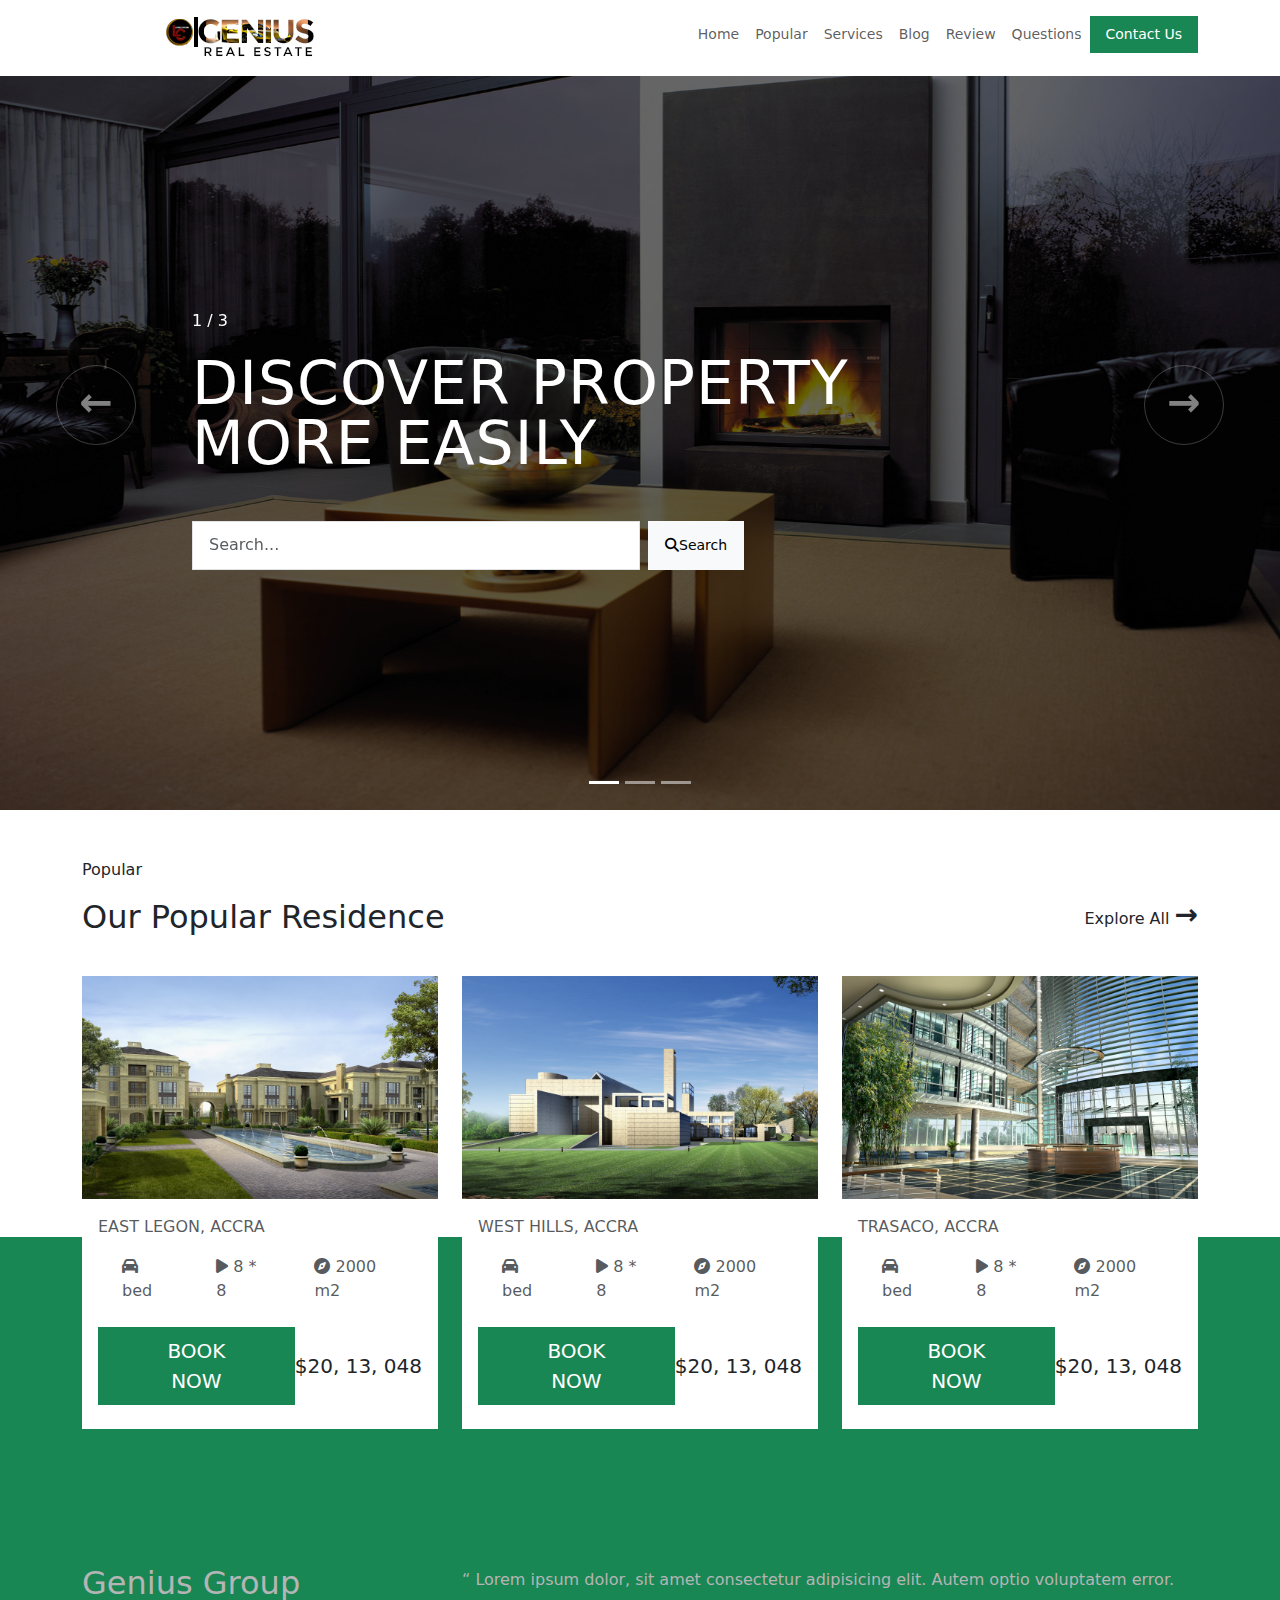
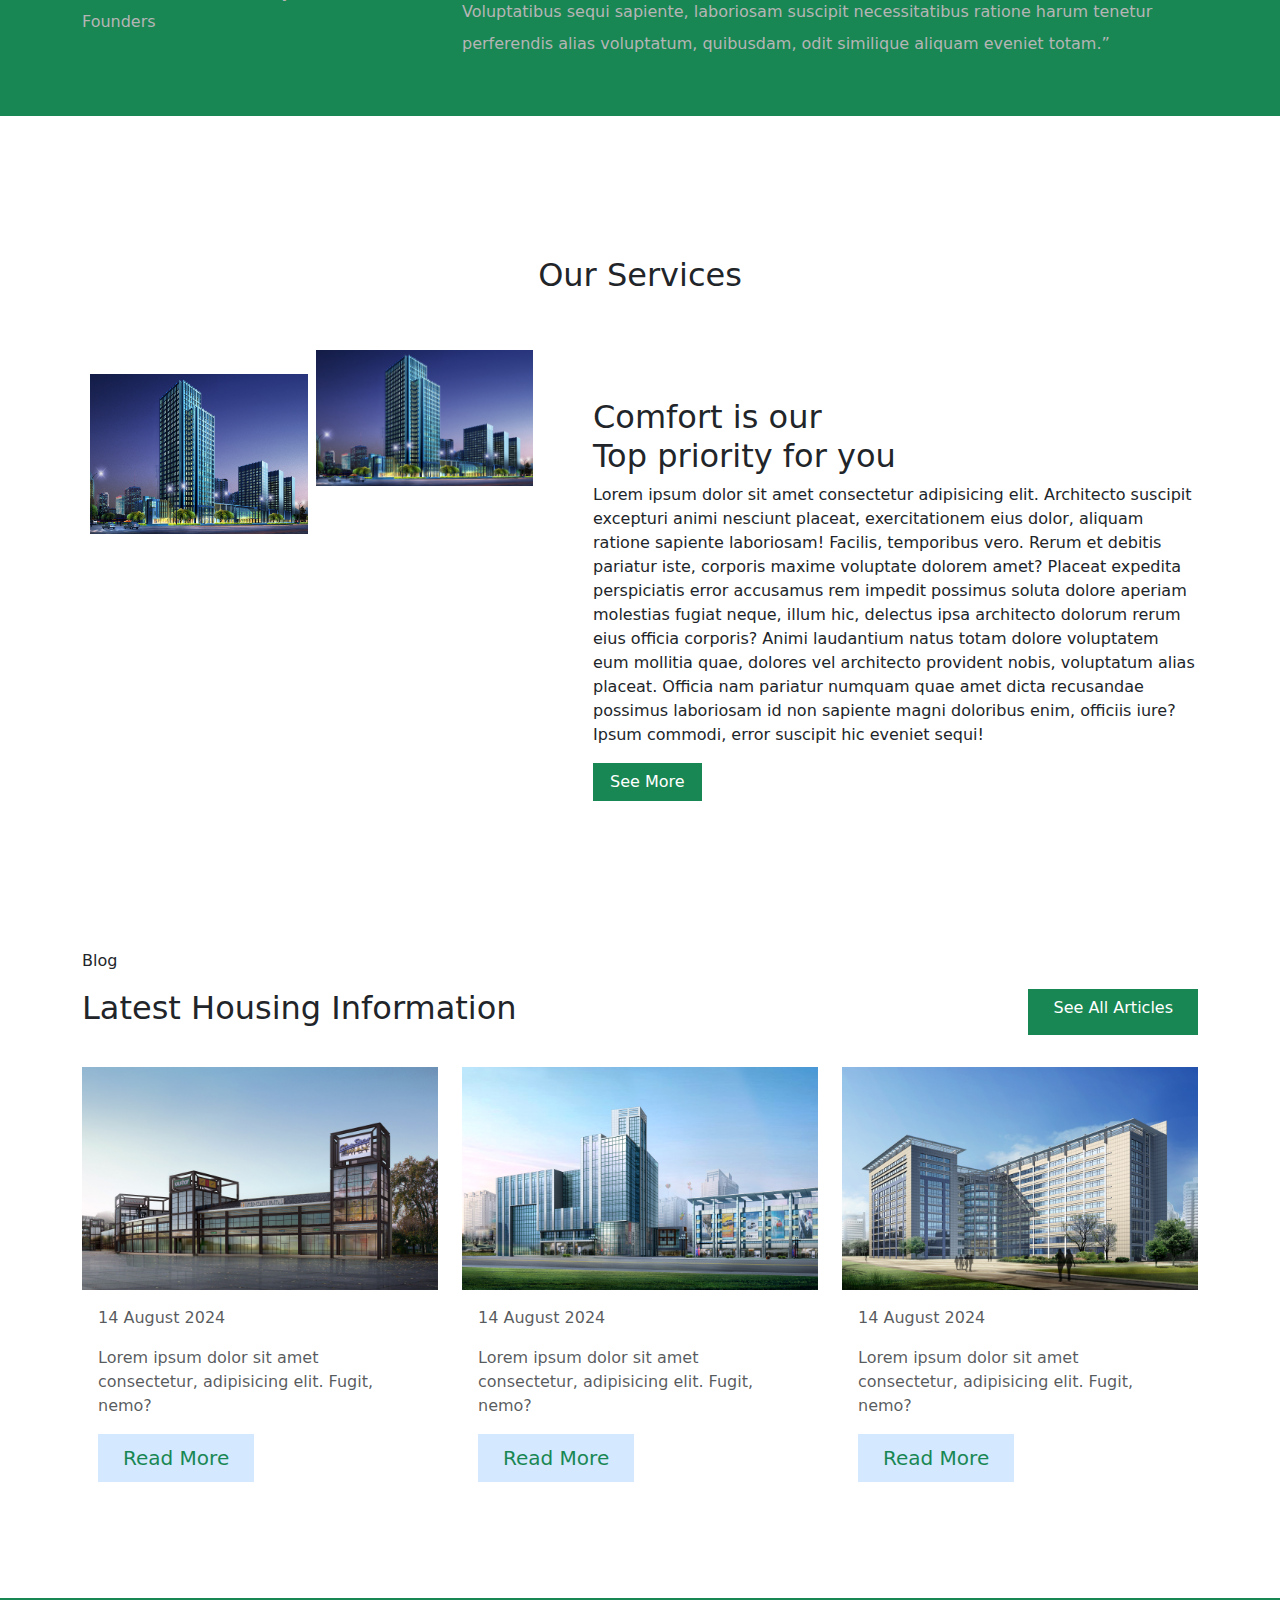
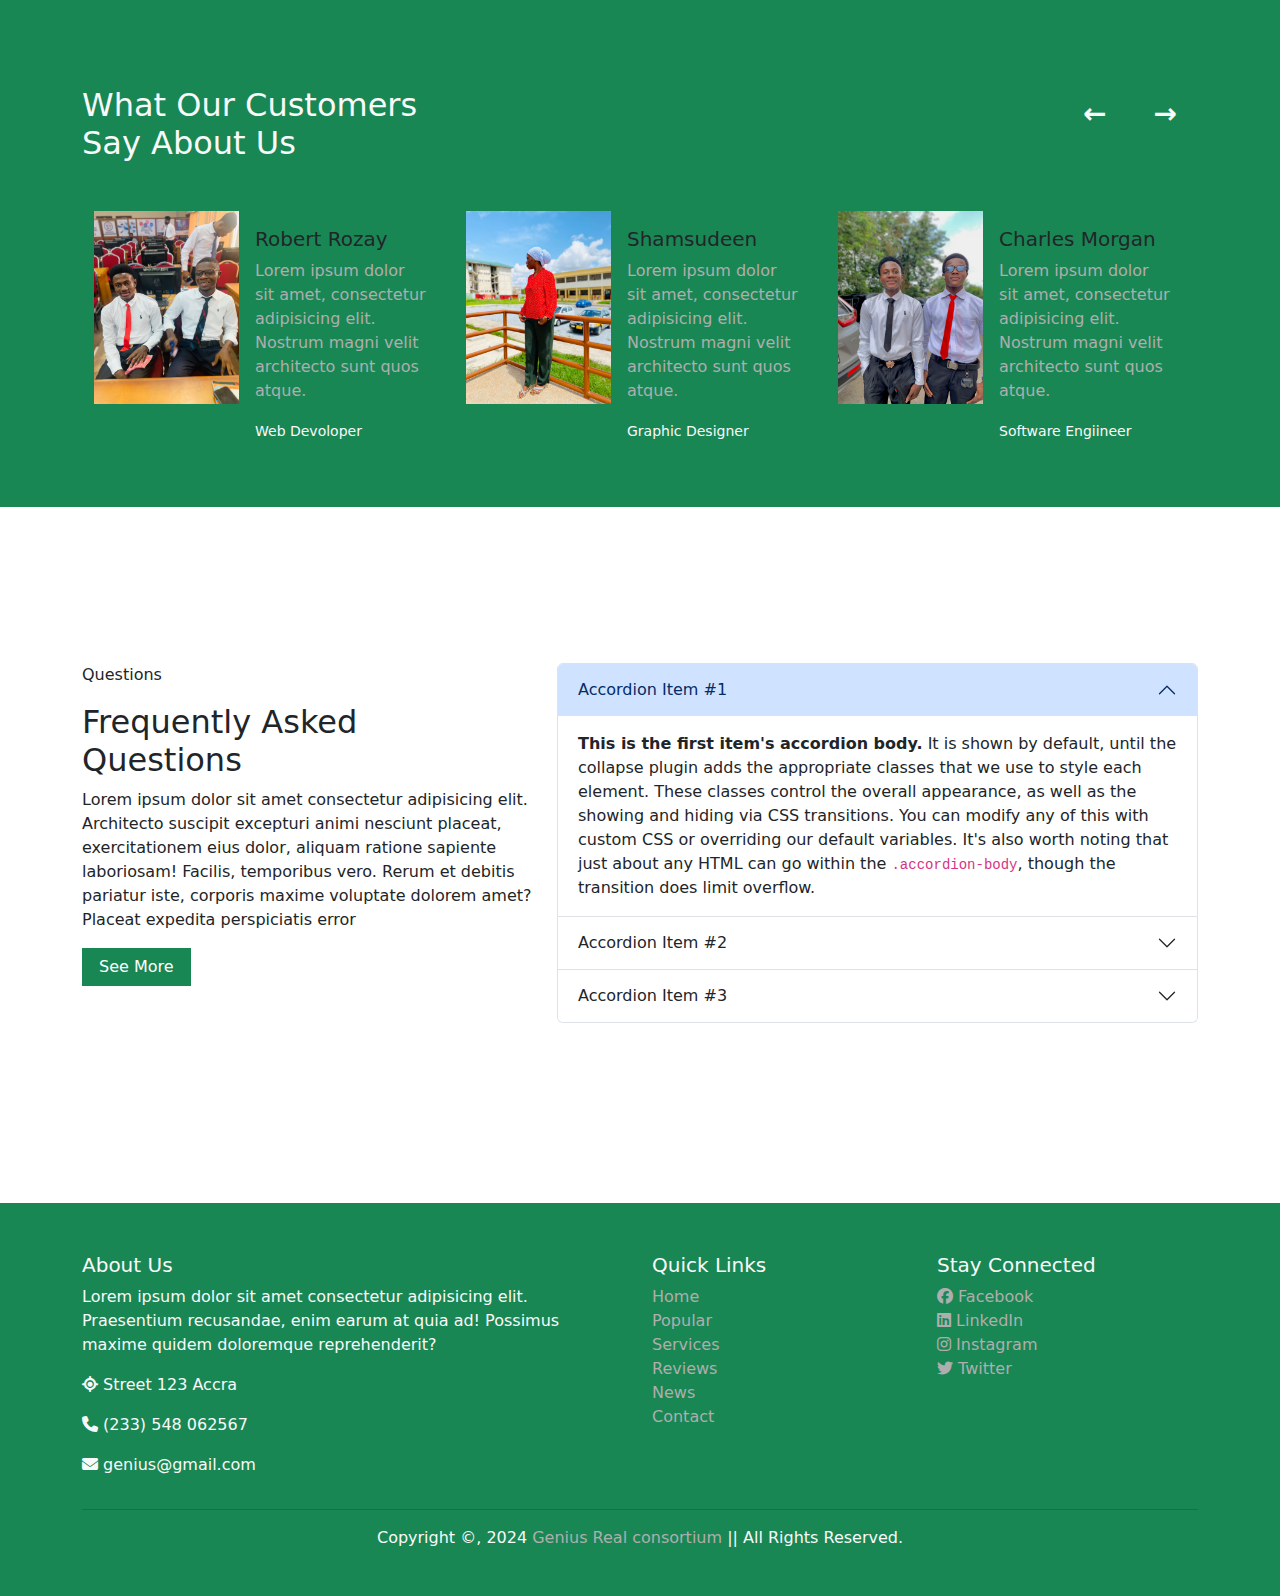
<file: index.html>
<!DOCTYPE html>
<html lang="en">
 <head>
    <meta charset="UTF-8">
    <meta name="viewport" content="width=device-width, initial-scale=1.0">
    <link rel="stylesheet" href="style.css">
    <link rel="stylesheet" href="https://cdnjs.cloudflare.com/ajax/libs/font-awesome/6.5.2/css/all.min.css">
    <link href="https://cdn.jsdelivr.net/npm/bootstrap@5.3.3/dist/css/bootstrap.min.css" rel="stylesheet" integrity="sha384-QWTKZyjpPEjISv5WaRU9OFeRpok6YctnYmDr5pNlyT2bRjXh0JMhjY6hW+ALEwIH" crossorigin="anonymous">
    <title>GENIUS REAL ESTATE</title>
 </head>
 <body>
   <!--navbar-->
   <nav class="navbar navbar-expand-lg navbar-light bg-white fixed-top">
        <div class="container">
          <a class="navbar-brand" href="#">
            <img src="IMAGES/OUR-LOGO.jpg" alt="logo" class="w-60">
          </a>

          <button class="navbar-toggler" type="button" data-bs-toggle="collapse" data-bs-target="#navbarSupportedContent" aria-controls="navbarSupportedContent" aria-expanded="false" aria-label="Toggle navigation">
            <span class="navbar-toggler-icon"></span>
          </button>
          <div class="collapse navbar-collapse" id="navbarSupportedContent">
            <ul class="navbar-nav ms-auto mb-2 mq-lg-0">
              <li class="nav-item">
                <a class="nav-link" aria-current="page" href="#">Home</a>
              </li>
              <li class="nav-item">
                <a class="nav-link" href="#popular">Popular</a>
              </li>
              <li class="nav-item">
                <a class="nav-link" href="#services">Services</a>
              </li>
              <li class="nav-item">
                <a class="nav-link" href="#blog">Blog</a>
              </li>
              <li class="nav-item">
                <a class="nav-link" href="#review">Review</a>
              </li>
              <li class="nav-item">
                <a class="nav-link" href="#question">Questions</a>
              </li>  
              <li class="nav-item">
                <a class="nav-link btn text-white bg-success px-3 rounded-0" href="contact.html">Contact Us</a>
              </li> 
            </ul>
           
          </div>
        </div>
      </nav>

      <!--hero section-->

      <div id="carouselExampleAutoplaying" class="carousel slide">
        <div class="carousel-indicators">
          <button type="button" data-bs-target="#carouselExampleIndicators" data-bs-slide-to="0" class="active" aria-current="true" aria-label="Slide 1"></button>
          <button type="button" data-bs-target="#carouselExampleIndicators" data-bs-slide-to="1" aria-label="Slide 2"></button>
          <button type="button" data-bs-target="#carouselExampleIndicators" data-bs-slide-to="2" aria-label="Slide 3"></button>
        </div>


        <div class="carousel-inner">
          <div class="carousel-item active">
            <img src="IMAGES/145.jpg" class="d-block w-100-height" alt="img1">
            <div class="carousel-caption carousel1">
                <p>1 / 3</p>
                <h5>Discover Property <br> More Easily</h5>
                <div class="mt-5 d-flex">
                    <input type="text" class="form-control search w-50 rounded-0" id="floatingInput" placeholder="Search...">
                    <button class="btn btn-light btn-sm justify-content-md-end mx-2 px-3 rounded-0">
                        <i class="fas fa-search"></i>Search</button>
                </div>
            </div>
          </div>
          

          <div class="carousel-item">
            <img src="IMAGES/29.jpg" class="d-block w-100-height" alt="img1">
            <div class="carousel-caption carousel1">
                <p>2 / 3</p>
                <h5>Global Homes <br> For Our Future <br> Generation</h5>
                <p><a href="#" class="btn btn-light btn-lg mt-3 rounded-0">Discover More</a></p>
                
            </div>
          </div>
          
          <div class="carousel-item">
            <img src="IMAGES/13.jpg" class="d-block w-100-height " alt="img1">
            <div class="carousel-caption carousel1">
                <p>3 / 3</p>
                <h5>Property Buying <br> And Selling <br> Guides</h5>
                <p><a href="#" class="btn btn-light btn-lg mt-3 rounded-0">Discover More</a></p>
                
            </div>
          </div>



        </div>
        <button class="carousel-control-prev" type="button" data-bs-target="#carouselExampleAutoplaying" data-bs-slide="prev">
            <span class="icon">&larr;</span>
          <span class="visually-hidden">Previous</span>
        </button>

        <button class="carousel-control-next" type="button" data-bs-target="#carouselExampleAutoplaying" data-bs-slide="next">
          <span class="icon">&rarr;</span>
          <span class="visually-hidden">Next</span>
        </button>


        
      </div>

      <!--popular residence-->
      <section class="container" style="margin-top: 10opx;" id="popular">
        <p class="pt-5">Popular</p>
        <div class="d-flex">
          <h2>Our Popular Residence</h2>
          <h6 class="ms-auto">Explore All <span class="arrow-icon">&rarr;</span></h6>
        </div>

        <div class="row  row-cols-1 row-cols-md-2 row-cols-lg-3 g-4 mt-2">
          <div class="col">
            <div class="card border-0 rounded-0">
              <img src="IMAGES/1.jpg" class="card-img-top rounded-0" alt="image1">
              <div class="card-body">
                <p class="card-text text-muted">EAST LEGON, ACCRA</p>

                <div class="d-flex justify-content-center mt-3">
                  <p class="mx-4 text-muted card-text "><i class="fa fa-car"></i> bed</p>
                  <p class="mx-4 text-muted card-text "><i class="fa fa-play"></i> 8 * 8</p>
                  <p class="mx-4 text-muted card-text "><i class="fa fa-compass"></i> 2000 m2</p>
                </div>


                <div class="d-flex my-2">
                  <button class="btn btn-lg text-white bg-success px-4 rounded-0"><a class="nav-link btn text-white bg-success px-3 rounded-0" href="form.html">BOOK NOW</a></button>
                  <h5 class="my-auto ms-auto "> $20, 13, 048</h5>
                </div>
              </div>
            </div>
          </div>


          <div class="col">
            <div class="card border-0 rounded-0">
              <img src="IMAGES/6.jpg" class="card-img-top rounded-0" alt="image2">
              <div class="card-body">
                <p class="card-text text-muted">WEST HILLS, ACCRA</p>

                <div class="d-flex justify-content-center mt-3">
                  <p class="mx-4 text-muted card-text "><i class="fa fa-car"></i> bed</p>
                  <p class="mx-4 text-muted card-text "><i class="fa fa-play"></i> 8 * 8</p>
                  <p class="mx-4 text-muted card-text "><i class="fa fa-compass"></i> 2000 m2</p>
                </div>


                <div class="d-flex my-2">
                  <button class="btn btn-lg text-white bg-success px-4 rounded-0"><a class="nav-link btn text-white bg-success px-3 rounded-0" href="form.html">BOOK NOW</a></button>
                  <h5 class="my-auto ms-auto "> $20, 13, 048</h5>
                </div>
              </div>
            </div>
          </div>



          <div class="col">
            <div class="card border-0 rounded-0">
              <img src="IMAGES/4.jpg" class="card-img-top rounded-0" alt="image3">
              <div class="card-body">
                <p class="card-text text-muted">TRASACO, ACCRA</p>

                <div class="d-flex justify-content-center mt-3">
                  <p class="mx-4 text-muted card-text "><i class="fa fa-car"></i> bed</p>
                  <p class="mx-4 text-muted card-text "><i class="fa fa-play"></i> 8 * 8</p>
                  <p class="mx-4 text-muted card-text "><i class="fa fa-compass"></i> 2000 m2</p>
                </div>


                <div class="d-flex my-2">
                  <button class="btn btn-lg text-white bg-success px-4 rounded-0"><a class="nav-link btn text-white bg-success px-3 rounded-0" href="form.html">BOOK NOW</a></button>
                  <h5 class="my-auto ms-auto "> $20, 13, 048</h5>
                </div>
              </div>
            </div>
          </div>

        </div>
      </section>

      <!--green background-->
      <section class="bg-success" style="margin-top: -15%;">

        <div class="container pt-5">
          <div class="row" style="margin-top: 25%;">
            <div class="col-lg-4">
              <h2 style="color: #b5b5b5;">Genius Group</h2>
              <p style="color: #b5b5b5;">Founders</p>
            </div>

            <div class="col-lg-8 mb-5">
              <h6 class="lh-lg" style="color: #b5b5b5;">&ldquo; Lorem ipsum dolor, sit amet consectetur adipisicing elit. Autem optio voluptatem error. 
                Voluptatibus sequi
                 sapiente, laboriosam suscipit necessitatibus ratione harum 
                tenetur perferendis alias voluptatum, quibusdam, odit similique aliquam eveniet totam.&rdquo;
              </h6>
            </div>
          </div>
        </div>
      </section>


      <!--services section-->
      <section class="about section-padding" style="margin-top: 40px;" id="services">
        <div class="text-center pb-5">
          <h2>Our Services</h2>
        </div>

        <div class="container">
          <div class="row">
            <div class="col-lg-5 col-md-12 col-12">
              <div class="d-flex">

                <div class="about-img mx-2">
                  <img src="IMAGES/5.jpg" alt="about-img" class="img-fluid h-100 mt-4">
                </div>

                <div class="about-img">
                  <img src="IMAGES/5.jpg" alt="about-img" class="img-fluid h-70">
                </div>

              </div>
            </div>


            <div class="col-lg-7 col-md-12 col-12 ps-lg-5 mt-md-5" style="margin-top: 40px;">
              <div class="about-text">
                <h2>Comfort is our <br> Top priority for you</h2>
                <p>Lorem ipsum dolor sit amet consectetur adipisicing elit. Architecto suscipit excepturi animi nesciunt placeat, exercitationem eius dolor, aliquam ratione 
                  sapiente laboriosam! Facilis, temporibus vero. Rerum et debitis pariatur iste, corporis maxime voluptate dolorem amet? Placeat expedita perspiciatis error 
                  accusamus rem impedit possimus soluta dolore aperiam molestias fugiat neque, illum hic, delectus ipsa architecto dolorum rerum eius officia corporis? Animi
                   laudantium natus totam dolore voluptatem eum mollitia quae, dolores vel architecto provident nobis, 
                  voluptatum alias placeat. Officia nam pariatur numquam quae amet dicta recusandae possimus laboriosam id non sapiente magni doloribus enim,
                   officiis iure? Ipsum commodi, error suscipit hic eveniet sequi!
                  </p>

                  <a href="#" class="btn text-white bg-success px-3 rounded-0">See More</a>
              </div>
            </div>



          </div>
        </div>
      </section>

      <!--blog section-->
      <section class="container" style="margin-top: 10opx;" id="blog">
        <p class="pt-5">Blog</p>
        <div class="d-flex">
          <h2>Latest Housing Information</h2>
         <buton class="btn text-white bg-success px-4 btn-md ms-auto rounded-0">See All Articles</buton>
        </div>

        <div class="row  row-cols-1 row-cols-md-2 row-cols-lg-3 g-4 mt-2">
          <div class="col">
            <div class="card border-0 rounded-0">
              <img src="IMAGES/7.jpg" class="card-img-top rounded-0" alt="image1">
              <div class="card-body">
                <p class="card-text text-muted">14 August 2024</p>
                <p class="card-text text-muted">Lorem ipsum dolor sit amet consectetur, adipisicing elit. Fugit, nemo?</p>

                  <button class="btn  text-success btn-lg px-4 rounded-0" style="background: #d4e9ff;">Read More</button>
              </div>
            </div>
          </div>


          <div class="col">
            <div class="card border-0 rounded-0">
              <img src="IMAGES/9.jpg" class="card-img-top rounded-0" alt="image1">
              <div class="card-body">
                <p class="card-text text-muted">14 August 2024</p>
                <p class="card-text text-muted">Lorem ipsum dolor sit amet consectetur, adipisicing elit. Fugit, nemo?</p>

                  <button class="btn  text-success btn-lg px-4 rounded-0" style="background: #d4e9ff;">Read More</button>
              </div>
            </div>
          </div>



          <div class="col">
            <div class="card border-0 rounded-0">
              <img src="IMAGES/10.jpg" class="card-img-top rounded-0" alt="image1">
              <div class="card-body">
                <p class="card-text text-muted">14 August 2024</p>
                <p class="card-text text-muted">Lorem ipsum dolor sit amet consectetur, adipisicing elit. Fugit, nemo?</p>

                  <button class="btn  text-success btn-lg px-4 rounded-0" style="background: #d4e9ff;">Read More</button>
              </div>
            </div>
          </div>

        </div>
      </section>

        <!--review section-->
        <section class="bg-success" style="margin-top: 100px;" id="review">
          <div class="container pt-5">
            <div class="d-flex" style="margin-top: 40px;">
              <h2 class="text-light">What Our Customers <br> Say About Us</h2>

              <div class="ms-auto">
                <button class="btn btn-md text-light"><span class="arrow-icon mx-2">&larr;</span></button>
                <button class="btn btn-md text-light"><span class="arrow-icon mx-2">&rarr;</span></button>
              </div>
            </div>
          </div>

          <div class="container mx-auto row row-cols-1 row-cols-md-2 row-cols-lg-3 g-4 pb-5 mt-3">
          <div class="card border-0 rounded-0 bg-transparent ">
            <div class="row g-0">
              <div class="col-md-5">
                <img src="IMAGES/IMG2.jpg" class="img-fluid" alt="">
              </div>
              <div class="col-md-7">
                <div class="card-body">
                  <h5 class="card-title ">Robert Rozay</h5>
                  <p class="card-text">Lorem ipsum dolor sit amet, consectetur adipisicing elit. Nostrum magni velit architecto sunt quos atque.</p>
                  <p class="card-text"><small class="text-light">Web Devoloper</small></p>
                </div>
              </div>
            </div>
          </div>

          <div class="card border-0 rounded-0 bg-transparent ">
            <div class="row g-0">
              <div class="col-md-5">
                <img src="IMAGES/EMCV9790.JPG" class="img-fluid" alt="">
              </div>
              <div class="col-md-7">
                <div class="card-body">
                  <h5 class="card-title ">Shamsudeen</h5>
                  <p class="card-text">Lorem ipsum dolor sit amet, consectetur adipisicing elit. Nostrum magni velit architecto sunt quos atque.</p>
                  <p class="card-text"><small class="text-light">Graphic Designer</small></p>
                </div>
              </div>
            </div>
          </div>

          <div class="card border-0 rounded-0 bg-transparent col-md-8">
            <div class="row g-0">
              <div class="col-md-5">
                <img src="IMAGES/IMG4.jpg" class="img-fluid" alt="">
              </div>
              <div class="col-md-7">
                <div class="card-body">
                  <h5 class="card-title">Charles Morgan</h5>
                  <p class="card-text">Lorem ipsum dolor sit amet, consectetur adipisicing elit. Nostrum magni velit architecto sunt quos atque.</p>
                  <p class="card-text"><small class="text-light">Software Engiineer</small></p>
                </div>
              </div>
            </div>
          </div>
        </div>
        </section>

        <!--Question-->
        <section class="about section-padding" style="margin-top: 40px;" id="question">
          <div class="container">
            <div class="row">
              <div class="col-lg-5 col-md-12 col-12 mt-md-3">
                <div class="about-text">
                  <p>Questions</p>
                  <h2>Frequently Asked<br> Questions</h2>
                  <p>Lorem ipsum dolor sit amet consectetur adipisicing elit. Architecto suscipit excepturi animi nesciunt placeat, exercitationem eius dolor, aliquam ratione 
                    sapiente laboriosam! Facilis, temporibus vero. Rerum et debitis pariatur iste, corporis maxime voluptate dolorem amet? Placeat expedita perspiciatis error 
                    </p>
                    <a href="#" class="btn text-white bg-success px-3 rounded-0">See More</a>
                </div>
              </div>

              <!--accordion-->
              <div class="accordion col-lg-7 mt-3" id="accordionExample">
                <div class="accordion-item">
                  <h2 class="accordion-header">
                    <button class="accordion-button" type="button" data-bs-toggle="collapse" data-bs-target="#collapseOne" aria-expanded="true" aria-controls="collapseOne">
                      Accordion Item #1
                    </button>
                  </h2>
                  <div id="collapseOne" class="accordion-collapse collapse show" data-bs-parent="#accordionExample">
                    <div class="accordion-body">
                      <strong>This is the first item's accordion body.</strong> It is shown by default, until the collapse plugin adds the appropriate classes that we use to style each element. These classes control the overall appearance, as well as the showing and hiding via CSS transitions. You can modify any of this with custom CSS or overriding our default variables. It's also worth noting that just about any HTML can go within the <code>.accordion-body</code>, though the transition does limit overflow.
                    </div>
                  </div>
                </div>
                <div class="accordion-item">
                  <h2 class="accordion-header">
                    <button class="accordion-button collapsed" type="button" data-bs-toggle="collapse" data-bs-target="#collapseTwo" aria-expanded="false" aria-controls="collapseTwo">
                      Accordion Item #2
                    </button>
                  </h2>
                  <div id="collapseTwo" class="accordion-collapse collapse" data-bs-parent="#accordionExample">
                    <div class="accordion-body">
                      <strong>This is the second item's accordion body.</strong> It is hidden by default, until the collapse plugin adds the appropriate classes that we use to style each element. These classes control the overall appearance, as well as the showing and hiding via CSS transitions. You can modify any of this with custom CSS or overriding our default variables. It's also worth noting that just about any HTML can go within the <code>.accordion-body</code>, though the transition does limit overflow.
                    </div>
                  </div>
                </div>
                <div class="accordion-item">
                  <h2 class="accordion-header">
                    <button class="accordion-button collapsed" type="button" data-bs-toggle="collapse" data-bs-target="#collapseThree" aria-expanded="false" aria-controls="collapseThree">
                      Accordion Item #3
                    </button>
                  </h2>
                  <div id="collapseThree" class="accordion-collapse collapse" data-bs-parent="#accordionExample">
                    <div class="accordion-body">
                      <strong>This is the third item's accordion body.</strong> It is hidden by default, until the collapse plugin adds the appropriate classes that we use to style each element. These classes control the overall appearance, as well as the showing and hiding via CSS transitions. You can modify any of this with custom CSS or overriding our default variables. It's also worth noting that just about any HTML can go within the <code>.accordion-body</code>, though the transition does limit overflow.
                    </div>
                  </div>
                </div>
              </div>
  
  
            </div>
          </div>
        </section>


        <!---footer-->
        <footer class="bg-success bg-footer" style="margin-top: 80px;">
          <div class="container">
            <div class="row">
              <div class="col-lg-6">
                <h5 class="text-light">About Us</h5>
                <p class="text-light">Lorem ipsum dolor sit amet consectetur adipisicing elit. Praesentium recusandae,
                   enim earum at quia ad! Possimus maxime quidem doloremque reprehenderit?
                  </p>
                  <p class="text-light"><i class="fa fa-location "></i> Street 123 Accra</p>
                  <p class="text-light"><i class="fa fa-phone"></i> (233) 548 062567</p>
                  <p class="text-light"><i class="fa fa-envelope"></i> genius@gmail.com</p>
              </div>


              <div class="col-lg-3">
                <h5 class="text-light">Quick Links</h5>
                <ul class="list-unstyled">
                  <li><a href="#">Home</a></li>
                  <li><a href="#popular">Popular</a></li>
                  <li><a href="#services">Services</a></li>
                  <li><a href="#review">Reviews</a></li>
                  <li><a href="#blog">News</a></li>
                  <li><a href="contact.html">Contact</a></li>
                </ul>
              </div>

              <div class="col-lg-3">
                <h5 class="text-light">Stay Connected</h5>
                <ul class="list-unstyled">
                  <li><a href="www.facebook.com"><i class="fab fa-facebook"></i> Facebook</a></li>
                  <li><a href="www.linkedin.com"><i class="fab fa-linkedin"></i> LinkedIn</a></li>
                  <li><a href="www.instagram.com"><i class="fab fa-instagram"></i> Instagram</a></li>
                  <li><a href="www.twitter.com"><i class="fab fa-twitter"></i> Twitter</a></li>
                </ul>
              </div>
            </div>

            <hr>
            <div class="row">
              <div class="col-lg-12">
                <p class="text-center text-light">Copyright &copy, 2024 <a href="#" >Genius Real consortium</a> || All Rights Reserved.</p>
              </div>
            </div>
          </div>
        </footer>



















    <script src="https://cdn.jsdelivr.net/npm/bootstrap@5.3.3/dist/js/bootstrap.bundle.min.js" integrity="sha384-YvpcrYf0tY3lHB60NNkmXc5s9fDVZLESaAA55NDzOxhy9GkcIdslK1eN7N6jIeHz" crossorigin="anonymous"></script>
 </body>
</html>
</file>
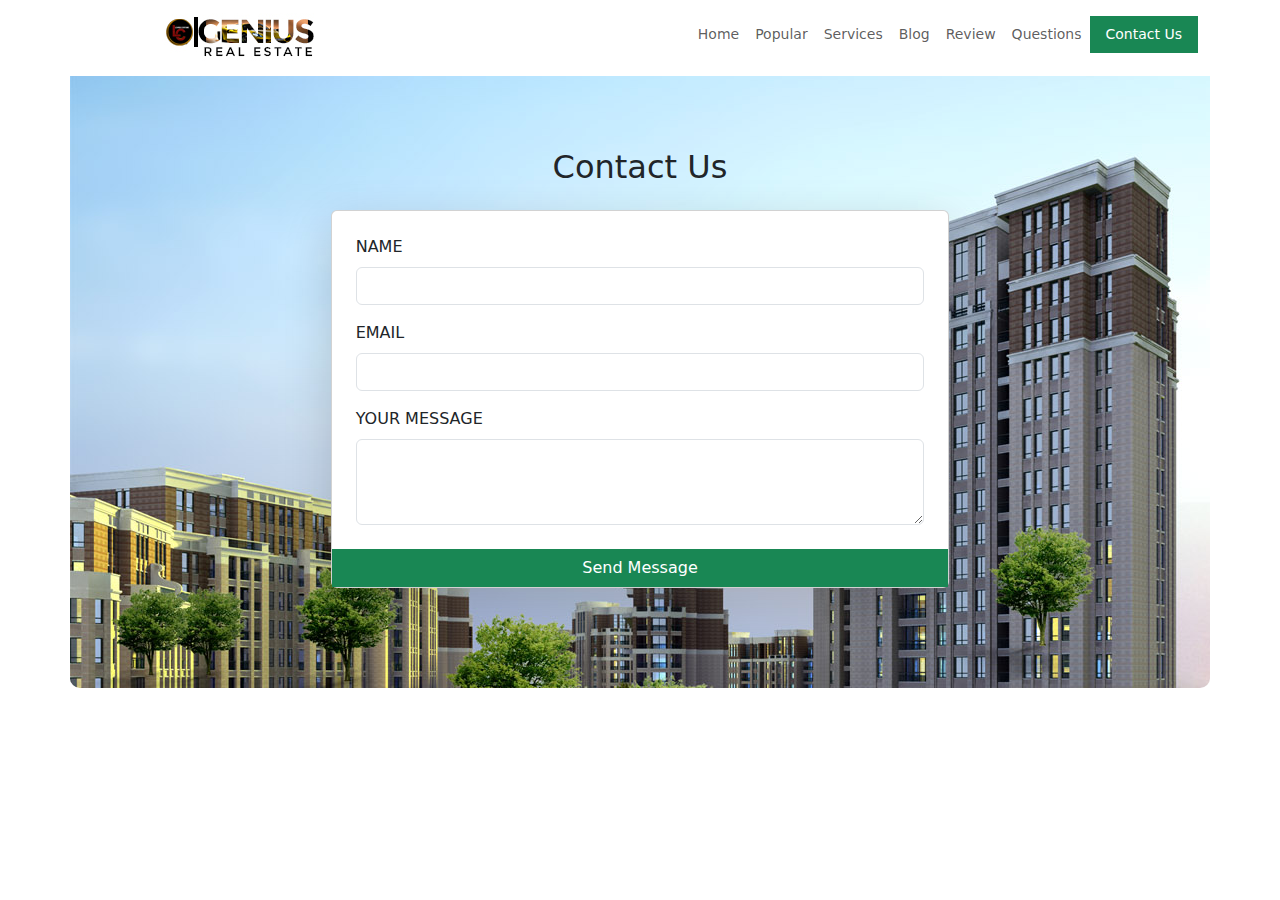
<file: contact.html>
<!DOCTYPE html>
<html lang="en">
  <head>
    <!-- Required meta tags -->
    <meta charset="utf-8" />
    <meta name="viewport" content="width=device-width, initial-scale=1" />
    <link rel="stylesheet" href="https://cdnjs.cloudflare.com/ajax/libs/twitter-bootstrap/5.0.0-beta1/css/bootstrap.min.css"/>
    <link rel="stylesheet" href="https://cdnjs.cloudflare.com/ajax/libs/font-awesome/5.15.2/css/all.min.css"/>
    <link rel="stylesheet" href="style.css">
    <title>CONTACT US</title>
    </head>
    <body>
        <nav class="navbar navbar-expand-lg navbar-light bg-white fixed-top">
            <div class="container">
              <a class="navbar-brand" href="#">
                <img src="IMAGES/OUR-LOGO.jpg" alt="logo" class="w-60">
              </a>
    
              <button class="navbar-toggler" type="button" data-bs-toggle="collapse" data-bs-target="#navbarSupportedContent" aria-controls="navbarSupportedContent" aria-expanded="false" aria-label="Toggle navigation">
                <span class="navbar-toggler-icon"></span>
              </button>
              <div class="collapse navbar-collapse" id="navbarSupportedContent">
                <ul class="navbar-nav ms-auto mb-2 mq-lg-0">
                  <li class="nav-item">
                    <a class="nav-link" aria-current="page" href="index.html">Home</a>
                  </li>
                  <li class="nav-item">
                    <a class="nav-link" href="index.html">Popular</a>
                  </li>
                  <li class="nav-item">
                    <a class="nav-link" href="index.html">Services</a>
                  </li>
                  <li class="nav-item">
                    <a class="nav-link" href="index.html">Blog</a>
                  </li>
                  <li class="nav-item">
                    <a class="nav-link" href="index.html">Review</a>
                  </li>
                  <li class="nav-item">
                    <a class="nav-link" href="index.html">Questions</a>
                  </li>  
                  <li class="nav-item">
                    <a class="nav-link btn text-white bg-success px-3 rounded-0" href="#">Contact Us</a>
                  </li> 
                </ul>
               
              </div>
            </div>
          </nav>

























        <div id="contact" class="container mt-5 text-dark" style=" padding: 100PX; border-radius: 10px; background-image: url(IMAGES/2.jpg);">
            <h2 class="text-center mb-4">Contact Us</h2>
            <div class="row justify-content-center">
                <div class="col-lg-8">
                    <div class="card shadow-lg">
                        <div class="card-body p-4">
                            <form>
                                <div class="mb-3">
                                    <label for="exampleInputEmail1" class="form-label">NAME</label>
                                    <input type="text" class="form-control" id="InputText" required>
                                    
                                </div>
                                <div class="mb-3">
                                    <label for="exampleInputEmail1" class="form-label">EMAIL</label>
                                    <input type="email" class="form-control" id="exampleInputEmail1" aria-describedby="emailHelp" required>
                                    
                                </div>   
                                    <label for="formControlTextarea1" class="form-label">YOUR MESSAGE </label>
                                    <textarea class="form-control" id="formControlTextarea1" rows="3"></textarea>
                                </div>
                                <button type="submit" class="btn btn-success w-100  rounded-0">Send Message</button>
                                
                            </form>
                        </div>
                    </div>
                </div>
            </div>
        </div>
        
        
       
        

        <script src="https://cdn.jsdelivr.net/npm/bootstrap@5.3.3/dist/js/bootstrap.bundle.min.js" integrity="sha384-YvpcrYf0tY3lHB60NNkmXc5s9fDVZLESaAA55NDzOxhy9GkcIdslK1eN7N6jIeHz" crossorigin="anonymous">

        </script>
    </body>
    </html>
</file>
<file: style.css>
.navbar a{
    font-size: 14px;
    font-weight: 500;
}
.navbar-toggler{
    padding: 1px 5px;
    font-size: 18px;
    line-height: 0.3;
    background: #fff;
}
.w-100-height{
    height: 90vh;
    width: 100%;
}
.carousel-item{
    min-height: 300px;
}
.carousel-caption{
    text-align: left;
    margin-bottom: 200px;
    z-index: 2;
}


.carousel-caption h5{
    font-size: 60px;
    text-transform: uppercase;
    letter-spacing: 1px;
    font-weight: 500;
    line-height: 60px;
    text-align: left;
}
.carousel-caption p{
    width: 60%;
    font-size: 16px;
    line-height: 1.9;
    text-align: left;
}
.carousel-item .carousel-caption input{
    padding: 0.73rem 1rem;
}

.carousel-inner::before{
    content: "";
    position: absolute;
    width: 100%;
    height: 100%;
    top: 0;
    left: 0;
    background: rgba(0, 0, 0, 0.6);
    z-index: 1;
}
.card-bottom{
    right: 0;
    margin-top: -178px;
   

}

.card-text{
    color: #aeaeae;
}

.card-color{
    background: #000;
   
}

.icon{
    font-size: 40px;
    font-weight: 800;
    background: transparent;
    border: 1px solid #ffffff74;
    width: 80px;
    height: 80px;
    line-height: 1.8;
    border-radius: 50%;
}

@media only screen and (max-width: 767px){
    .navbar-nav{
        text-align: center;
    }

    .carousel-caption h5{
        font-size: 30px;
        letter-spacing: 0;
        line-height: normal;
    }

    .carousel-caption p{
        padding: 10px 15px;
        font-size: 15px;
    }


}

.arrow-icon{
    font-size: 28px;
    font-weight: 800;
}

.section-padding{
    padding: 100px 0;
}

.bg-footer{
    background-color: green;
    padding: 50px 0 30px;
}

.bg-footer a{
    text-decoration: none;
    color: #aeaeae;

}
</file>
